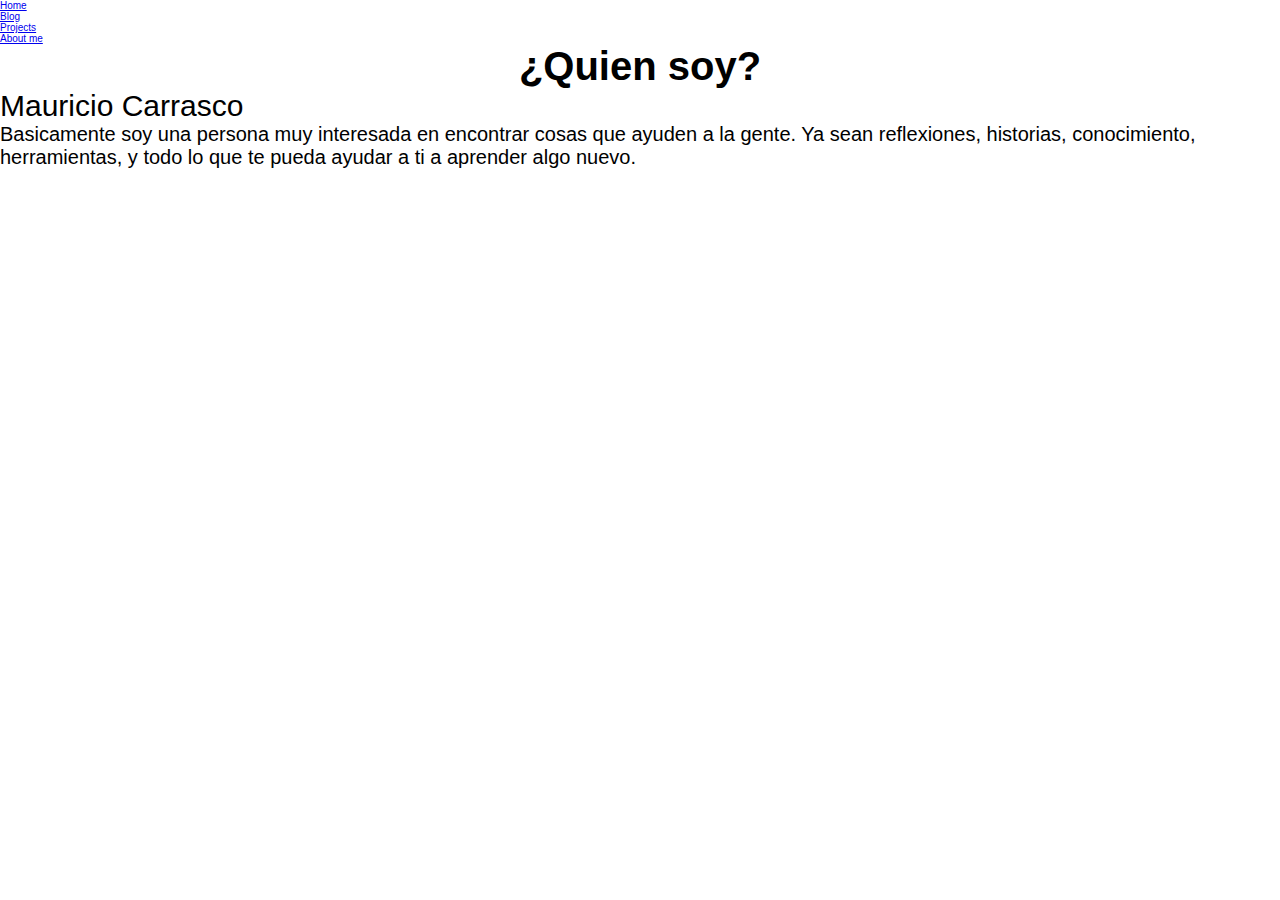
<file: about-me.html>
<!DOCTYPE html>
<html lang="en">
<head>
    <meta charset="UTF-8">
    <meta http-equiv="X-UA-Compatible" content="IE=edge">
    <meta name="viewport" content="width=device-width, initial-scale=1.0">
    <title>About me</title>
    <link rel="stylesheet" href="styles/style.css">
</head>
<body>
    <!--Menú de navegación para una sencilla pagina web-->
    <ul>
        <li><a href="index.html">Home</a></li>
        <li><a href="blog.html">Blog</a></li>
        <li><a href="projects.html">Projects</a></li>
        <li><a href="about-me.html">About me</a></li>
    </ul>
    
    <h1 style="text-align: center; font-size: 40px;">¿Quien soy?</h1>
    <p style="text-align: left; font-size: 30px;">Mauricio Carrasco</p>
    <p style="font-size: 20px;">Basicamente soy una persona muy interesada en encontrar cosas que ayuden a la gente.
    Ya sean reflexiones, historias, conocimiento, herramientas, y todo lo que te pueda ayudar
    a ti a aprender algo nuevo.</p>
</body>
</html>
</file>
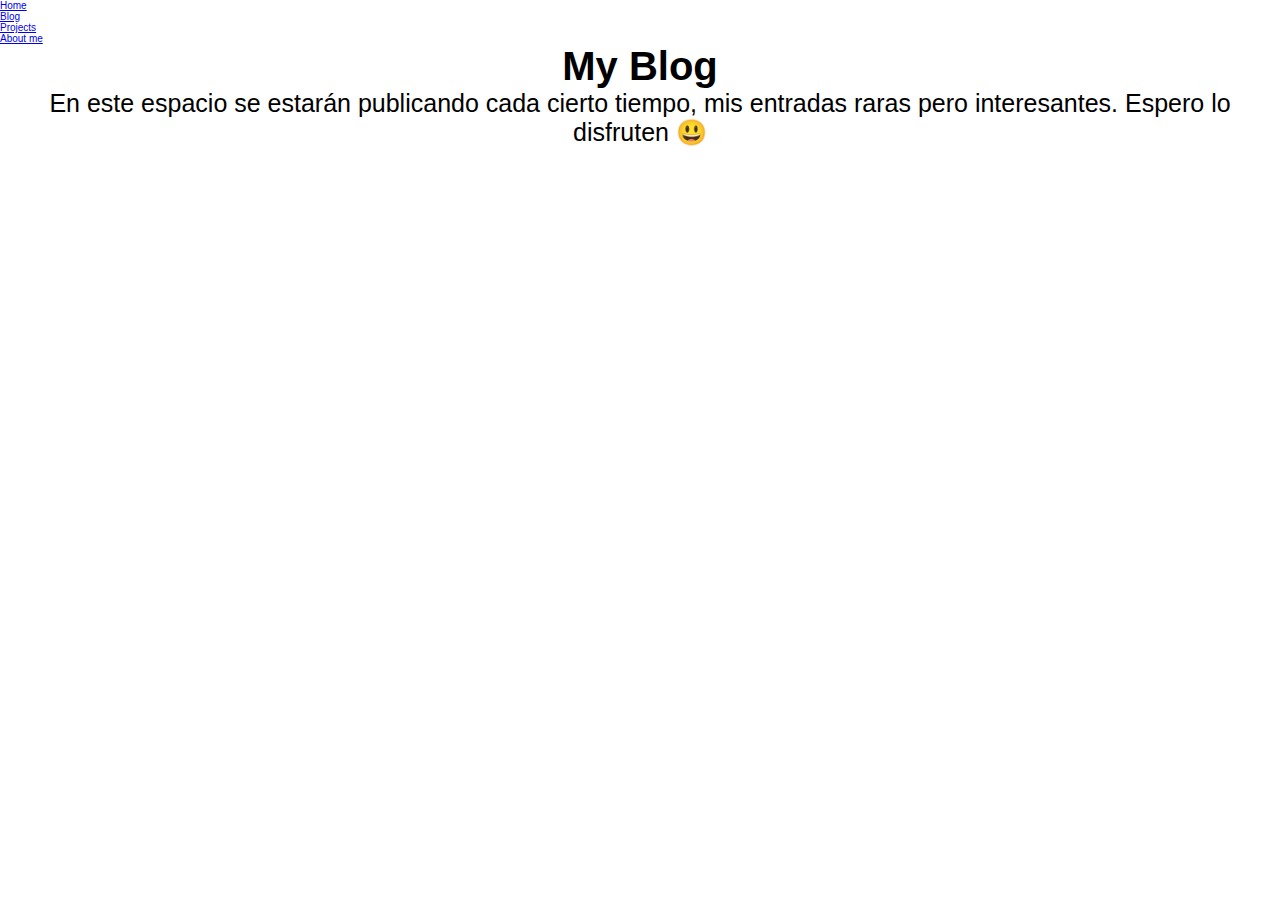
<file: blog.html>
<!DOCTYPE html>
<html lang="en">
<head>
    <meta charset="UTF-8">
    <meta http-equiv="X-UA-Compatible" content="IE=edge">
    <meta name="viewport" content="width=device-width, initial-scale=1.0">
    <title>Mauricio's Blog</title>
    <link rel="stylesheet" href="styles/style.css">
</head>
<body>
    <!--Menú de navegación para una sencilla pagina web-->
    <ul>
        <li><a href="index.html">Home</a></li>
        <li><a href="blog.html">Blog</a></li>
        <li><a href="projects.html">Projects</a></li>
        <li><a href="about-me.html">About me</a></li>
    </ul>

    <h1 style="text-align: center; font-size: 40px;">My Blog</h1>
    <p style="text-align: center; font-size: 25px;">En este espacio se estarán publicando cada cierto tiempo, mis entradas raras pero interesantes. Espero lo disfruten 😃</p>
</body>
</html>
</file>
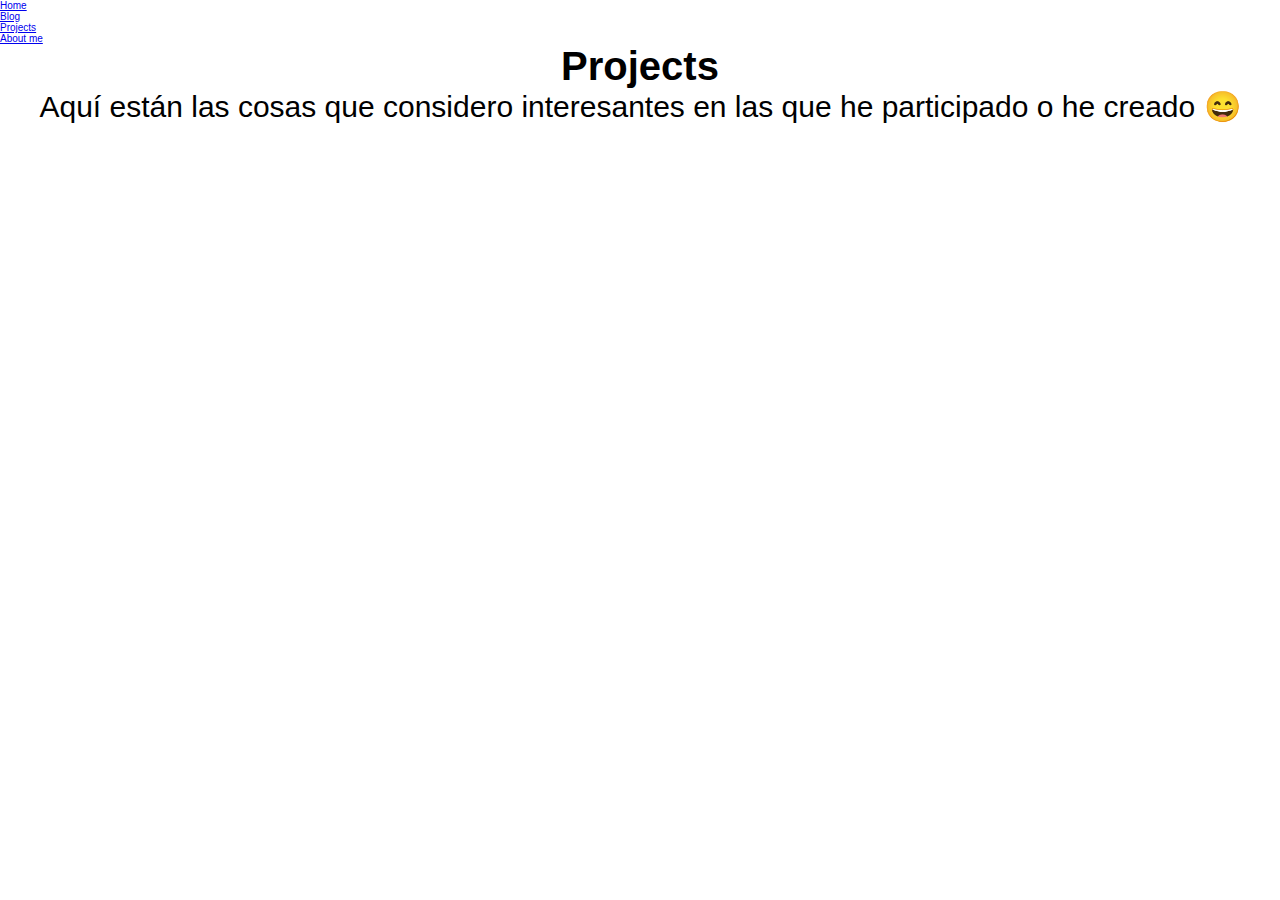
<file: projects.html>
<!DOCTYPE html>
<html lang="en">
<head>
    <meta charset="UTF-8">
    <meta http-equiv="X-UA-Compatible" content="IE=edge">
    <meta name="viewport" content="width=device-width, initial-scale=1.0">
    <title>Document</title>
    <link rel="stylesheet" href="styles/style.css">
</head>
<body>
    <!--Menú de navegación para una sencilla pagina web-->
    <ul>
        <li><a href="index.html">Home</a></li>
        <li><a href="blog.html">Blog</a></li>
        <li><a href="projects.html">Projects</a></li>
        <li><a href="about-me.html">About me</a></li>
    </ul>
    <!--Aqui termina el menú-->

    <h1 style="text-align: center; font-size: 40px;">Projects</h1>
    <p style="text-align: center; font-size: 30px;">Aquí están las cosas que considero interesantes en las que he participado o he creado 😄</p>
</body>
</html>
</file>
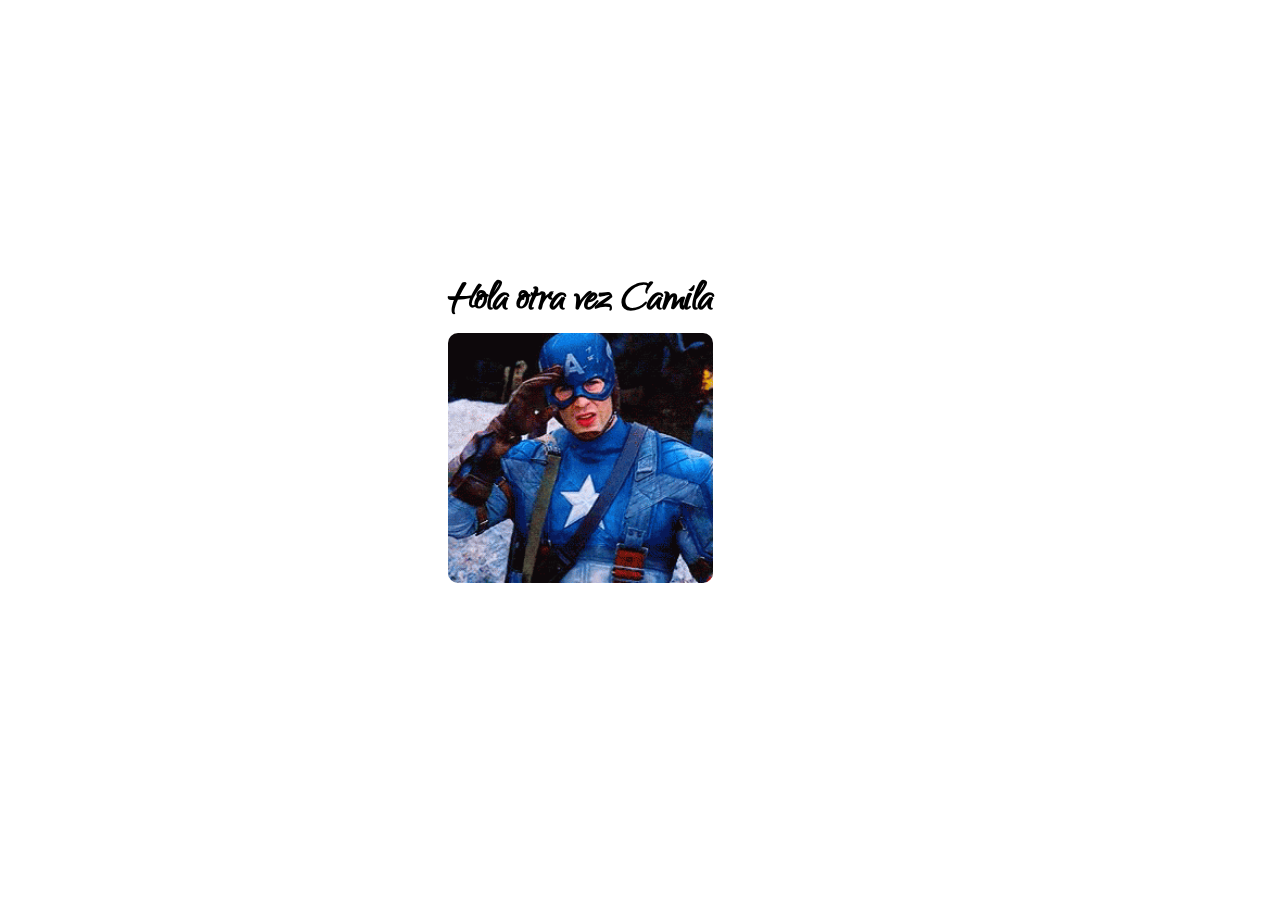
<file: blog/prueba.html>
<!DOCTYPE html>
<html lang="en">
  <head>
    <meta charset="UTF-8" />
    <meta http-equiv="X-UA-Compatible" content="IE=edge" />
    <meta name="viewport" content="width=device-width, initial-scale=1.0" />
    <title>Articulo de Prueba</title>
    <link rel="stylesheet" href="./blog-styles/prueba.css" />
    <link rel="preconnect" href="https://fonts.gstatic.com" />
    <link
      href="https://fonts.googleapis.com/css2?family=Qwigley&family=Roboto&display=swap"
      rel="stylesheet"
    />
  </head>
  <body>
    <div>
      <p>Hola otra vez Camila</p>
      <img src="./blog-images/cap_saludo.gif" alt="El Cap Saludando" />
    </div>
  </body>
</html>
</file>
<file: styles/style.css>
* {
  box-sizing: border-box;
  margin: 0;
  padding: 0;
}
html {
  font-size: 62.5%;
  font-family: "Roboto", sans-serif;
}

nav {
  display: flex;
  height: 45px;
  flex-direction: row;
  justify-content: space-between;
  background-color: rgb(52, 57, 61);
}
/* Borrar despues */
nav .saludo {
  position: absolute;
  right: 45%;
  top: 50px;
  color: white;
  font-size: 3rem;
  font-family: "Qwigley", "cursive";
}
/* Hasta aqui */

nav a {
  font-size: 1.6rem;
  color: white;
  text-decoration: none;
}
.button-home {
  width: 80px;
  height: 45px;
  padding: 10px;
  background-color: khaki;
  background-image: url("../images/home_icon.svg");
  background-position: center;
  background-repeat: no-repeat;
  background-size: contain;
}
.menu-navigator {
  display: flex;
  flex-direction: row;
  list-style: none;
  justify-items: center;
  align-items: center;
}
.menu-navigator a {
  padding: 13px 25px;
}
.menu-navigator a:hover {
  background-color: khaki;
  color: black;
  font-weight: bold;
  border-radius: 5px;
}

/* Main */
main {
  width: 100%;
  height: calc(100vh - 45px - 100px);
  display: flex;
  flex-direction: column;
}

.title-container {
  width: 100%;
  display: flex;
  justify-content: center;
  color: white;
  background: #0f2027; /* fallback for old browsers */
  background: -webkit-linear-gradient(
    to right,
    #2c5364,
    #203a43,
    #0f2027
  ); /* Chrome 10-25, Safari 5.1-6 */
  background: linear-gradient(
    to right,
    #2c5364,
    #203a43,
    #0f2027
  ); /* W3C, IE 10+/ Edge, Firefox 16+, Chrome 26+, Opera 12+, Safari 7+ */
  border-bottom: 1px solid grey;
  box-shadow: -2px 5px 25px 2px rgba(172, 195, 207, 0.43);
  -webkit-box-shadow: -2px 5px 25px 2px rgba(172, 195, 207, 0.43);
  -moz-box-shadow: -2px 5px 25px 2px rgba(172, 195, 207, 0.43);
}
.title-presentation {
  width: 500px;
  display: flex;
  flex-direction: column;
}
.title-presentation h1 {
  text-align: center;
  margin-top: 40px;
  line-height: 34px;
  font-family: -apple-system, BlinkMacSystemFont, "Segoe UI", Roboto, Oxygen,
    Ubuntu, Cantarell, "Open Sans", "Helvetica Neue", sans-serif;
  font-style: italic;
}
.title-presentation .title-presentation__author {
  margin-top: 10px;
  font-size: 4rem;
  font-family: "Qwigley", "cursive";
  font-style: italic;
  font-weight: 600;
  align-self: flex-end;
}

/* Article Section */
main .article-section {
  width: 100%;
  display: flex;
  flex-direction: row;
}
main .article-section .recent-article {
  width: 60%;
  padding: 0 15px;
}
main .article-section .recent-article h2 {
  margin-top: 30px;
  font-size: 2.5rem;
}
/* dimensiones - Tablet: 768px 
width: 400px;
*/
main .article-section .recent-article a {
  width: 300px;
  margin-top: 20px;
}
main .article-section .recent-article a img {
  width: inherit;
  height: inherit;
  margin-top: inherit;
  border-radius: 20px;
  border: 1px solid black;
}
main .article-section .recent-article a img:hover {
  box-shadow: 0px 0px 10px 5px rgba(235, 233, 233, 0.75);
}
main .article-section .recent-article .description {
  font-size: 1.5rem;
  padding: 0 5px;
  margin-top: 10px;
}

/* Articulos mini */
main .article-section .mini-articles-container {
  width: 100vh;
  display: flex;
  flex-direction: column;
  align-items: center;
}
main .article-section .mini-articles-container .mini-articles-container__title {
  margin-top: 20px;
  font-size: 2rem;
  font-weight: 700;
}

main .article-section .mini-articles-container .mini-articles-image-container {
  display: flex;
  flex-direction: column;
  align-items: center;
  justify-content: space-between;
  margin-top: 10px;
}
main
  .article-section
  .mini-articles-container
  .mini-articles-image-container
  .mini-article {
  margin-top: 10px;
  width: 150px;
  height: 85px;
  border: 1px solid black;
  border-radius: 10px;
}
.mini-article:hover {
  box-shadow: 0px 0px 10px 5px rgba(235, 233, 233, 0.75);
}

.mini-articles-image-container .art1 {
  background-image: url("../images/ia.jpg");
  background-position: center;
  background-repeat: no-repeat;
  background-size: cover;
}
.mini-articles-image-container .art2 {
  background-image: url("../images/neuralink.jpg");
  background-position: center;
  background-repeat: no-repeat;
  background-size: cover;
}
.mini-articles-image-container .art3 {
  background-image: url("../images/data-science.jpg");
  background-position: center;
  background-repeat: no-repeat;
  background-size: cover;
}

/* Contact Section */

footer {
  width: 100%;
  height: 100px;
  display: flex;
  flex-direction: row;
  align-items: center;
}

footer .contact-title {
  margin-left: 20px;
  font-size: 1.8rem;
  font-weight: bold;
}

/* Icon section */
footer .icon-container {
  width: inherit;
  height: 50px;
  display: flex;
  flex-direction: row;
  align-items: center;
  margin-left: 20px;
}

footer .icon-container .icon {
  width: 30px;
  height: 30px;
  border-radius: 6px;
  margin: 6px;
}
.icon-container .icon a {
  width: inherit;
  height: inherit;
  display: inline-block;
}
.icon-container .icon-twitter {
  width: inherit;
  height: inherit;
  background-image: url("../images/icon-twitter.svg");
}
.icon-container .icon-instagram {
  width: inherit;
  height: inherit;
  background-image: url("../images/icon-instagram.svg");
}
.icon-container .icon-gmail {
  width: 40px;
  height: 40px;
  margin: 6px;
  border-radius: 6px;
  background-image: url("../images/icon-gmail.svg");
}
.icon-container .icon-gmail a {
  width: inherit;
  height: inherit;
  display: inline-block;
}

.icon-container .icon:hover {
  width: 32px;
  height: 32px;
}
.icon-container .icon-twitter:hover {
  background-image: url("../images/icon-twitter-black.svg");
  background-position: center;
  background-repeat: no-repeat;
  background-size: cover;
}
.icon-container .icon-instagram:hover {
  background-image: url("../images/icon-instagram-black.svg");
  background-position: center;
  background-repeat: no-repeat;
  background-size: cover;
}
.icon-container .icon-gmail:hover {
  width: 41px;
  height: 41px;
  background-image: url("../images/icon-gmail-black.svg");
  background-position: center;
  background-repeat: no-repeat;
  background-size: cover;
}
</file>
<file: blog/blog-styles/prueba.css>
* {
  box-sizing: border-box;
  margin: 0;
  padding: 0;
}
html {
  font-size: 62.5%;
}

div {
  position: absolute;
  top: calc(30%);
  left: calc(35%);
  width: 100%;
}
p {
  font-size: 5rem;
  font-weight: bold;
  font-family: "Qwigley", "cursive";
}
img {
  width: 265px;
  border-radius: 10px;
}
</file>
